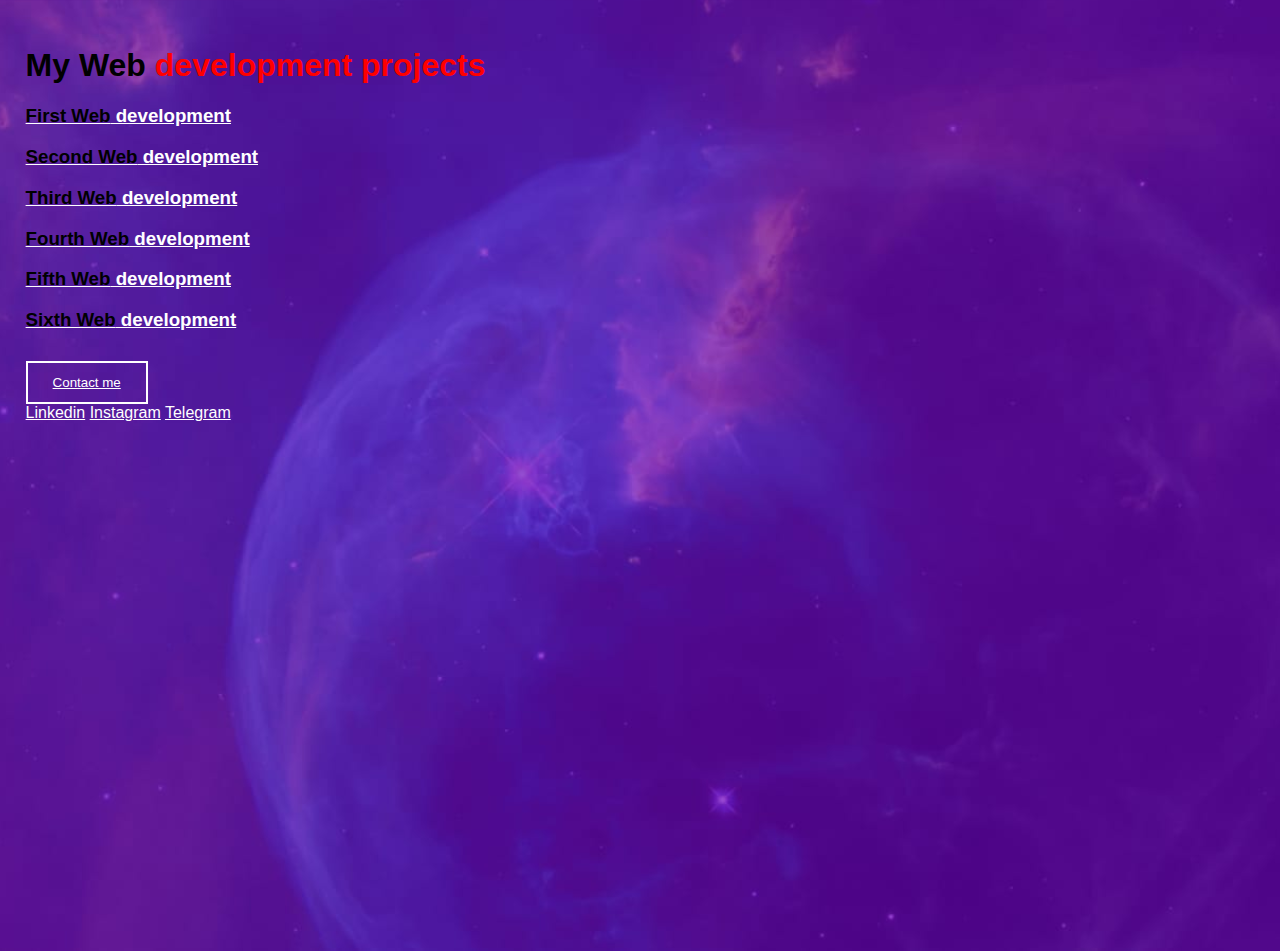
<file: my.html>
<!DOCTYPE html>
<html lang="en">
<head>
  <meta charset="UTF-8">
  <meta name="viewport" content="width=device-width, initial-scale=1.0">
  <title>Document</title>
  <link rel="stylesheet"href="style.css" type="text/css">
</head>
<body>  
  <div id="navbar"> 

  <h1 style="color:bl;">My Web <span style="color:red;">development  projects</span>  </h1><div id="keeru">
    <h3><a href="https://shramajeevi.github.io/https---github.com-SHRAMAJEEVI-MANIKANT-M.B/">  <span style="color: black;">First Web</span> development</a></h3>
    <h3 style="color:  wheat;"><a href="https://shramajeevi.github.io/Emergency-call/"> <span style="color: black;">Second Web</span> development</a></h3>
    <h3 style="color: white;"><a href="https://shramajeevi.github.io./web/"> <span style="color: black;">Third Web</span> development</a></h3>
    <h3 style="color: white;"><a href="https://shramajeevi.github.io/SSIT-College/">  <span style="color: black;">Fourth Web</span> development</a></h3> 
    <h3 style="color: white;"><a href=" https://shramajeevi.github.io/Rock-Paper-Scissors/ ">  <span style="color: black;"> Fifth Web</span> development</a></h3></div>
    <h3 style="color: white;"><a href=" https://shramajeevi.github.io/JAVASCRIPT/">  <span style="color: black;">Sixth Web</span> development</a></h3>  
    <a href="mailto:bankollermanikanta@gmail.com" ><button>Contact me</button></a>
 
    <a href="https://WWW.linkedin.com/in/manikanta-bankoller-490b8b294">Linkedin</a>
    <a href="https://WWW.instagram.com/_manikant._.7?igsh=aG04ZGF1eGUya2Vx">Instagram</a>
    <a href="https://t.me/+918904879098">Telegram</a><br><br>
     
  </div>
</body>
</html>
</file>
<file: style.css>
body
{
  margin: 0;
  padding :0;
  font-family: 'poppins' , sans-serif;
   box-sizing: border-box;
    
}
.container{
  width:100vm;
  height: 100vh;
  background-image: url( coming\ soon.jpg);
background-position: center;
background-size: cover;
padding:   2%;
}
.logo{
  width: 120px; 
  padding: 20px 0;
  cursor: pointer;
}
.content{
  top: 50%;
  position: absolute;
  transform: translateY(-50%);
  color: white;
}
span{
  color: red;
}
.content button{
  background: transparent;
  border: 2px solid  white;
  outline: none;
 color: white;  
 padding: 12px 25px;
 display: flex;
 align-items: center;
 margin-top: 30px;
 cursor: pointer;

}
.content button img{
  width:15px;
  margin-left: 10px;
}
.launch{
  display: flex;
}
.launch div{
  flex-basis: 100px;
 
} 
.rocket{
  width:  50px;
  position: absolute;
  left: 100%;
  bottom: 0;
  animation: rocket 7s  infinite;
}
@keyframes rocket{
  0%{
     bottom: 0;
    opacity: 0;
  }
  
  100%{
     bottom:  100%;
    opacity: 2.9;
  }

}
#navbar{
  width:100vm;
  height:  100vh;
  background-image: url( coming\ soon.jpg );
  background-position: center;
  background-size: cover;
  padding:   2%;
  
 
}
 a{
  color:  white;
  
  
}
button{
  background: transparent;
  border: 2px solid  white;
  outline: none;
 color: white;  
 padding: 12px 25px;
 display: flex;
 align-items: center;
 margin-top: 30px;
 cursor: pointer;
}
#h{
  width:  50px;
  position: absolute;
  left: 100%;
  bottom: 0;
  animation: h 7s  infinite;
}
@keyframes  h{
   
  25%{
    bottom: 25%;
    opacity:0.5 ;
  }50%{
    bottom: 50%;
    opacity:0 .7;
  } 
  

  75%{
    bottom:75% ;
    opacity:  0.9;
  }
}
</file>
